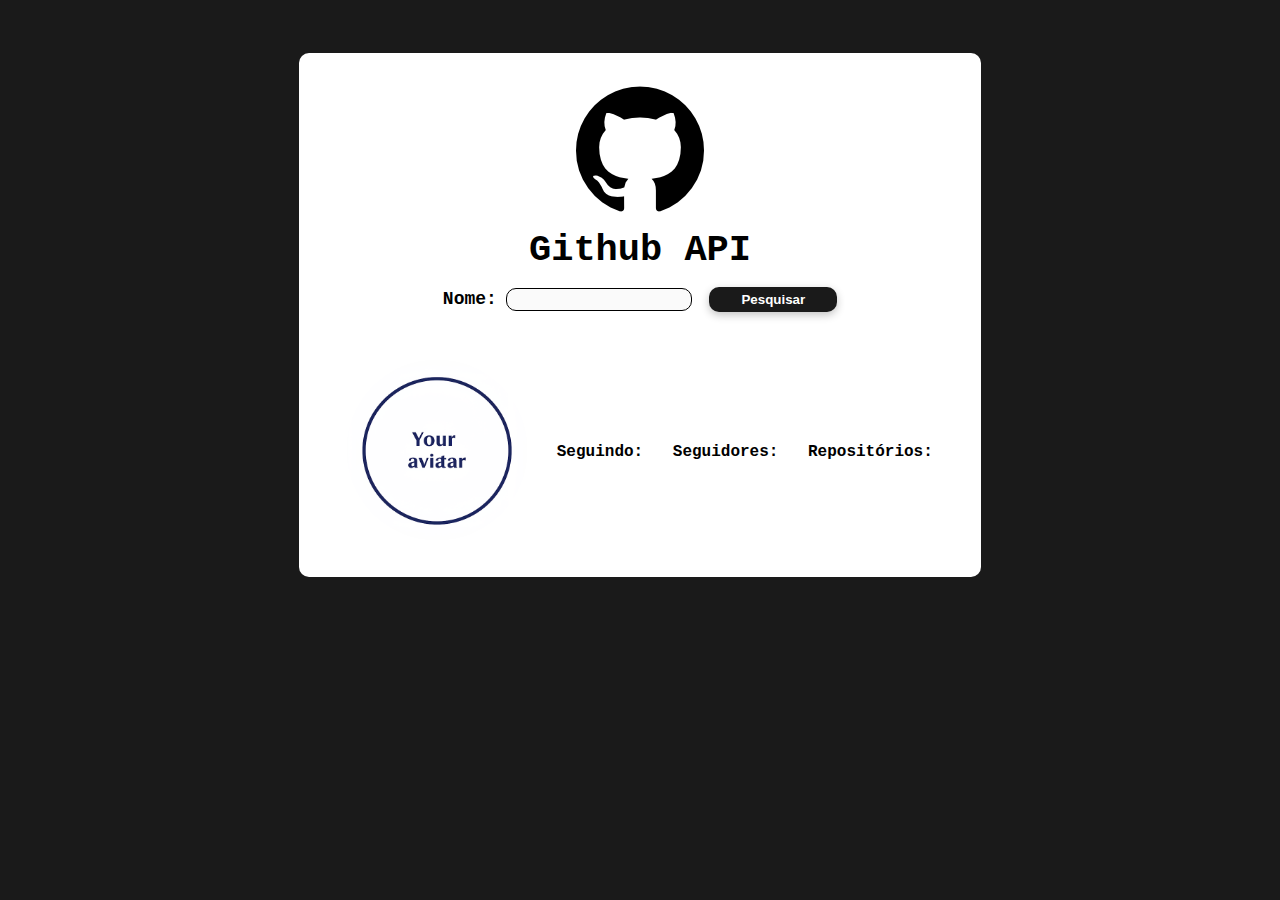
<file: assets/index.html>
<!DOCTYPE html>
<html lang="pt-br">
<head>
    <meta charset="UTF-8">
    <meta name="viewport" content="width=device-width, initial-scale=1.0">
    <link rel="stylesheet" href="CSS/main.css">
    <title>Github API</title>
</head>
<body>
    <div class="container">
        <div class="logo">
            <img src="img/logotipo-do-github.png" alt="Logotipo GitHub">
        </div>
        <h1>Github API</h1>
        <main>
            <form id="form">
                <label for="user">Nome:</label>
                <input type="text" id="user" class="user">
                <button class="btt">Pesquisar</button>
            </form>
        </main>
        <div class="resultDiv">
            <div class="avatarDiv">
                <img src="img/avatar.png" alt="Avatar" id="avatar">
            </div>
            <p id="seguindo">Seguindo: </p>
            <p id="seguidores">Seguidores: </p>
            <p id="repositorios">Repositórios: </p>
        </div>
    </div>
    <script src="JS/main.js"></script>
</body>
</html>
</file>
<file: assets/CSS/main.css>
@import url('globalReset.css');
@import url('container.css');
</file>
